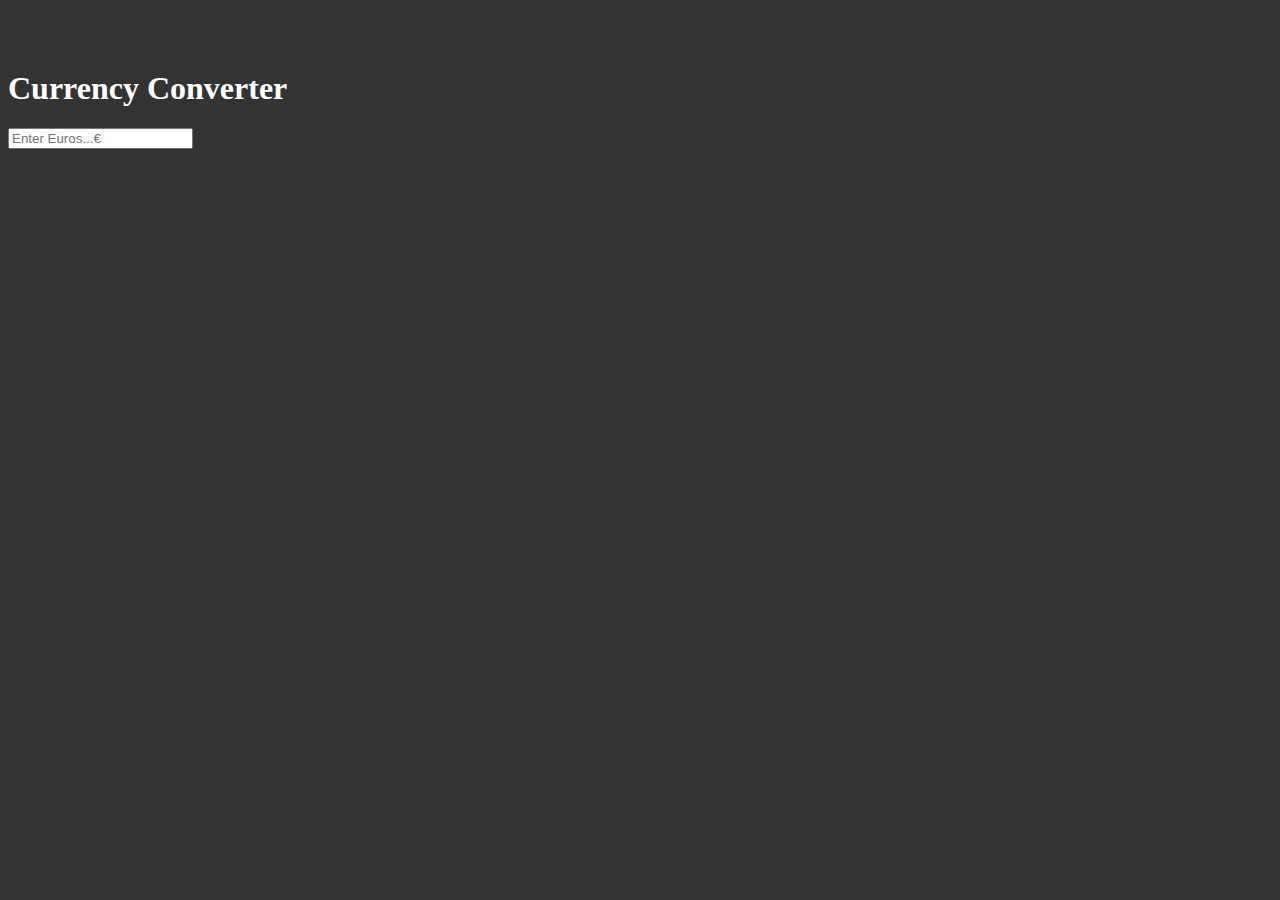
<file: CurrencyConverter/v0/index.html>
<!DOCTYPE html>
<html lang="en">
<head>
  <meta charset="UTF-8">
  <meta name="viewport" content="width=device-width, initial-scale=1.0">
  <meta http-equiv="X-UA-Compatible" content="ie=edge">
  <link rel="stylesheet" href="https://maxcdn.bootstrapcdn.com/bootstrap/4.0.0-alpha.6/css/bootstrap.min.css" integrity="sha384-rwoIResjU2yc3z8GV/NPeZWAv56rSmLldC3R/AZzGRnGxQQKnKkoFVhFQhNUwEyJ" crossorigin="anonymous">

    <style>
    body{
      margin-top:70px;
      background:#333;
      color:#fff;
    }
  </style>

  <title>Currency Converter</title>
</head>
<body>

<div class="container">
    <div class="row">
      <div class="col-md-6 offset-md-3">
        <h1 class="display-4 text-center mb-3">Currency Converter</h1>

        <form>
          <div class="form-group">
            <input
            id="lbsInput"
            type="number"
            class="form-control form-control-lg text-center" placeholder="Enter Euros...€"
            >
          </div>
        </form>

        <div id="output">

          <div class="card card-primary mb-2 text-center">
            <div class="card-block">
              <h4>Dolares:</h4>
              <div id="dollarOutput"></div>
            </div>
          </div>

          <div class="card card-success mb-2 text-center">
            <div class="card-block">
              <h4>Libras:</h4>
              <div id="poundOutput"></div>
            </div>
          </div>

          <div class="card card-danger mb-2 text-center">
            <div class="card-block">
              <h4>Pesetas:</h4>
              <div id="pesetaOutput"></div>
            </div>
          </div>

          <div class="card card-warning mb-2 text-center">
            <div class="card-block">
              <h4>Lira Turka:</h4>
              <div id="liraOutput"></div>
            </div>
          </div>

        </div>
      </div>
    </div>
 </div>

  <script>
    document.getElementById('output').style.visibility = 'hidden';
    document.getElementById('lbsInput').addEventListener('input', function(e)
    {
      document.getElementById('output').style.visibility = 'visible';
      let lbs = e.target.value;
      document.getElementById('dollarOutput').innerHTML = (lbs*1.16445).toFixed(2)+"$";
      document.getElementById('poundOutput').innerHTML = (lbs*0.893257134).toFixed(2)+"£";
      document.getElementById('pesetaOutput').innerHTML = (lbs*166.386).toFixed(2)+"₧";
      document.getElementById('liraOutput').innerHTML = (lbs*4.14241704).toFixed(2)+"₺";
    });
  </script>

</body>
</html>
</file>
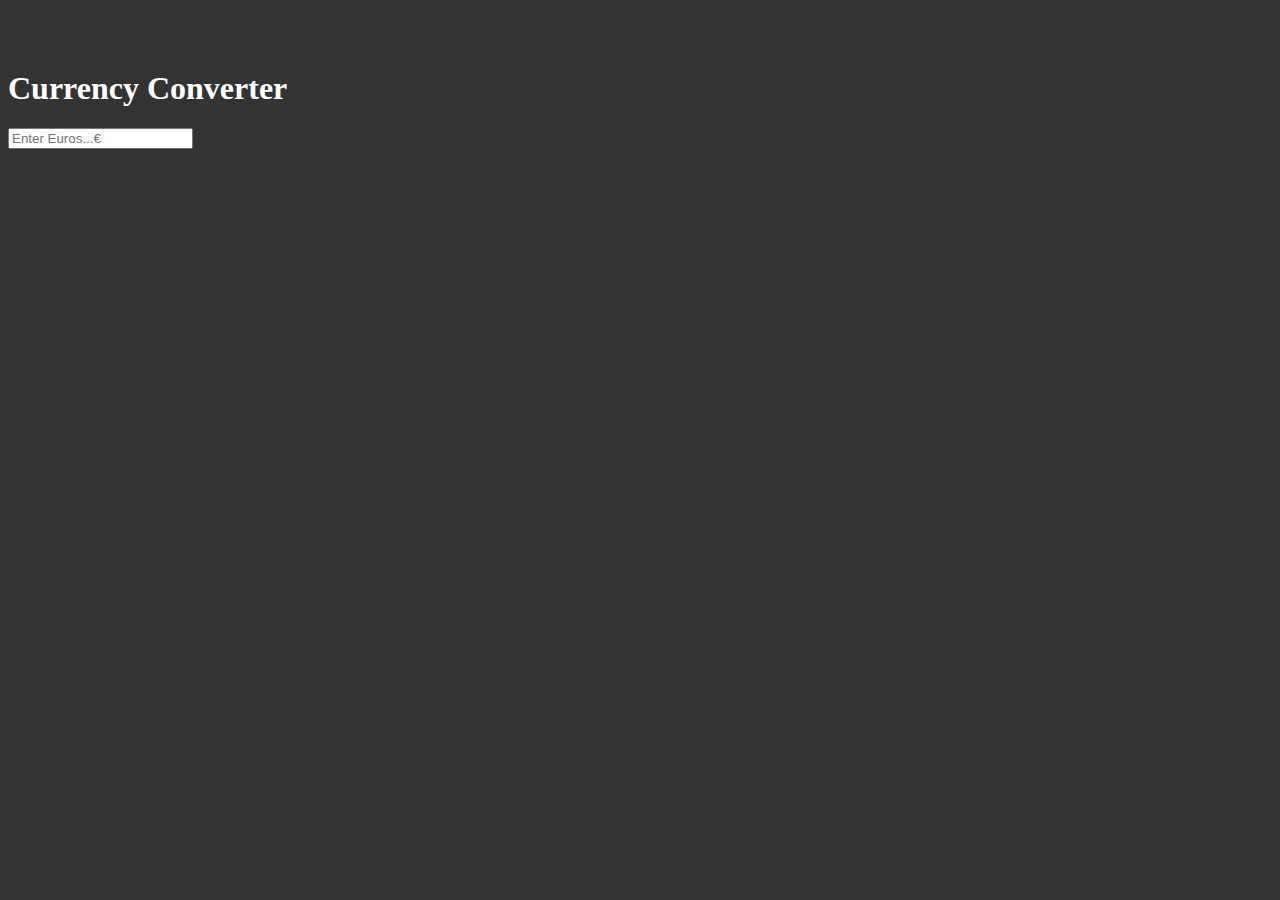
<file: Web Currency Converter /v0/index.html>
<!DOCTYPE html>
<html lang="en">
<head>
  <meta charset="UTF-8">
  <meta name="viewport" content="width=device-width, initial-scale=1.0">
  <meta http-equiv="X-UA-Compatible" content="ie=edge">
  <link rel="stylesheet" href="https://maxcdn.bootstrapcdn.com/bootstrap/4.0.0-alpha.6/css/bootstrap.min.css" integrity="sha384-rwoIResjU2yc3z8GV/NPeZWAv56rSmLldC3R/AZzGRnGxQQKnKkoFVhFQhNUwEyJ" crossorigin="anonymous">

    <style>
    body{
      margin-top:70px;
      background:#333;
      color:#fff;
    }
  </style>

  <title>Currency Converter</title>
</head>
<body>

<div class="container">
    <div class="row">
      <div class="col-md-6 offset-md-3">
        <h1 class="display-4 text-center mb-3">Currency Converter</h1>

        <form>
          <div class="form-group">
            <input
            id="lbsInput"
            type="number"
            class="form-control form-control-lg text-center" placeholder="Enter Euros...€"
            >
          </div>
        </form>

        <div id="output">

          <div class="card card-primary mb-2 text-center">
            <div class="card-block">
              <h4>Dolares:</h4>
              <div id="dollarOutput"></div>
            </div>
          </div>

          <div class="card card-success mb-2 text-center">
            <div class="card-block">
              <h4>Libras:</h4>
              <div id="poundOutput"></div>
            </div>
          </div>

          <div class="card card-danger mb-2 text-center">
            <div class="card-block">
              <h4>Pesetas:</h4>
              <div id="pesetaOutput"></div>
            </div>
          </div>

          <div class="card card-warning mb-2 text-center">
            <div class="card-block">
              <h4>Lira Turka:</h4>
              <div id="liraOutput"></div>
            </div>
          </div>

        </div>
      </div>
    </div>
 </div>

  <script>
    document.getElementById('output').style.visibility = 'hidden';
    document.getElementById('lbsInput').addEventListener('input', function(e)
    {
      document.getElementById('output').style.visibility = 'visible';
      let lbs = e.target.value;
      document.getElementById('dollarOutput').innerHTML = (lbs*1.16445).toFixed(2)+"$";
      document.getElementById('poundOutput').innerHTML = (lbs*0.893257134).toFixed(2)+"£";
      document.getElementById('pesetaOutput').innerHTML = (lbs*166.386).toFixed(2)+"₧";
      document.getElementById('liraOutput').innerHTML = (lbs*4.14241704).toFixed(2)+"₺";
    });
  </script>

</body>
</html>
</file>
